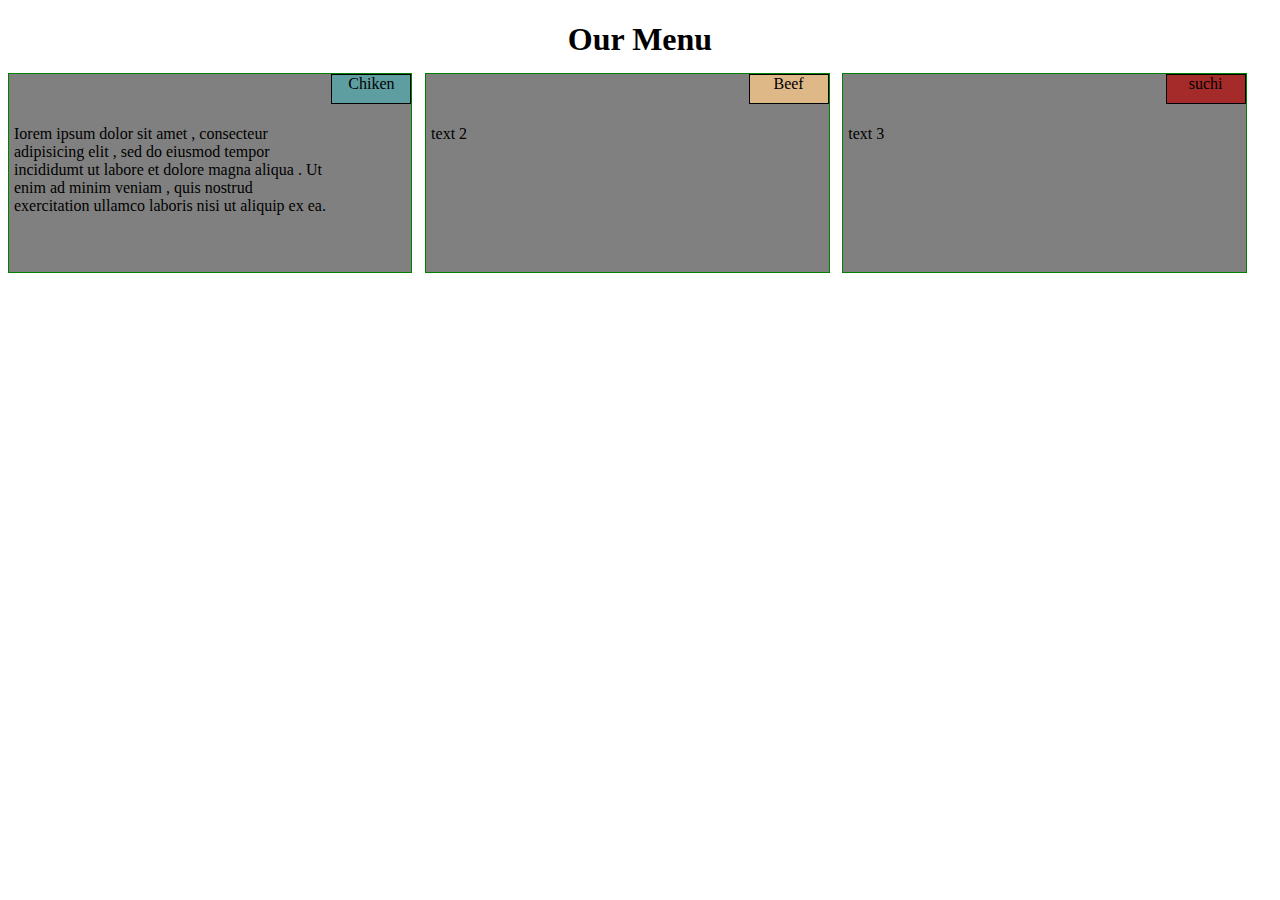
<file: module2-solution/index.html>
<!DOCTYPE html>
<html>
<head>
<meta charset="utf-8">
<meta name="viewport" content="width=device-width, initial-scale=1">
<title>Hello coursera</title>
<style type="text/css">
* {
  box-sizing : border-box;
 
}
.box{
  box-sizing: border-box;
  margin: 0;
  padding: 0;
}
#ps{
	clear: left ;
	overflow: auto;
	padding: 5px;
	position: relative;
	top: 30px;


}

#p1{
  background-color: #5F9EA0;
  clear: left;
  float: right;
  width: 80px;
  height: 30px;
  border: 1px solid black;
  text-align: center;
}
#p2{
  background-color: #DEB887;
  clear: left;
  float: right;
  width: 80px;
  height: 30px;
  border: 1px solid black;
  text-align: center;
}
#p3{
  background-color: #A52A2A;
  clear: left;
  float: right;
  width: 80px;
  height: 30px;
  border: 1px solid black;
  text-align: center;
}

h1{
	margin-bottom: 15px; 
	text-align: center;
}
	
	/* Simple Responsive Framework. */

.row {
  width: 100%;

}

/********** Large devices only **********/
@media (min-width: 992px) {
  .col-lg-1, .col-lg-2, .col-lg-3, .col-lg-4, .col-lg-5, .col-lg-6, .col-lg-7, .col-lg-8, .col-lg-9, .col-lg-10, .col-lg-11, .col-lg-12 {
    float: left;
    border: 1px solid green;
  }
  .col-lg-1 {
    width: 8.33%;
  }
  .col-lg-2 {
    width: 16.66%;
  }
  .col-lg-3 {
    width: 25%;
  }
  .col-lg-4 {
    width : 32%;

  }
  .col-lg-5 {
    width: 41.66%;
  }
  .col-lg-6 {
    width: 50%;
  }
  .col-lg-7 {
    width: 58.33%;
  }
  .col-lg-8 {
    width: 66.66%;
  }
  .col-lg-9 {
    width: 74.99%;
  }
  .col-lg-10 {
    width: 83.33%;
  }
  .col-lg-11 {
    width: 91.66%;
  }
  .col-lg-12 {
    width: 100%;
  }
}

/********** Medium devices only **********/
@media (min-width: 768px) and (max-width: 991px) {
  .col-md-1, .col-md-2, .col-md-3, .col-md-4, .col-md-5, .col-md-6, .col-md-7, .col-md-8, .col-md-9, .col-md-10, .col-md-11, .col-md-12 {
    float: left;
    border: 1px solid green;
  }
  .col-md-1 {
    width: 8.33%;
  }
  .col-md-2 {
    width: 16.66%;
  }
  .col-md-3 {
    width: 25%;
  }
  .col-md-4 {
    width: 33.33%;
  }
  .col-md-5 {
    width: 41.66%;
  }
  .col-md-6 {
    width: 47%;
  }
  .col-md-7 {
    width: 58.33%;
  }
  .col-md-8 {
    width: 66.66%;
  }
  .col-md-9 {
    width: 74.99%;
  }
  .col-md-10 {
    width: 83.33%;
  }
  .col-md-11 {
    width: 91.66%;
  }
  .col-md-12 {
    width: 95%;
  }
}


section{
background-color: gray ;
height: 200px;
margin-bottom: 15px;
position: relative;

}
#margin {
margin-right: 1%;
}


	</style>
</head>
<body>
<h1>Our Menu</h1>
<div class="row">

	<section class="col-lg-4 col-md-6" id="margin" >
		<p id="p1" class="box">Chiken</p>
		<p id="ps">
			Iorem ipsum dolor sit amet , consecteur adipisicing elit , sed do eiusmod tempor incididumt ut labore et dolore magna aliqua . Ut enim ad minim veniam , quis nostrud exercitation ullamco laboris nisi ut aliquip ex ea.
		</p>
	</section>
	<section class="col-lg-4 col-md-6 "  id="margin" >
		<p id="p2" class="box">Beef</p>
		<p id="ps">
			text 2
		</p>
	</section>
	<section class="col-lg-4 col-md-12" class="margin">
		<p id="p3"  class="box">suchi</p>
		<p id="ps">
			text 3
		</p>
	</section>
</div>	


</body>
</html>
</file>
